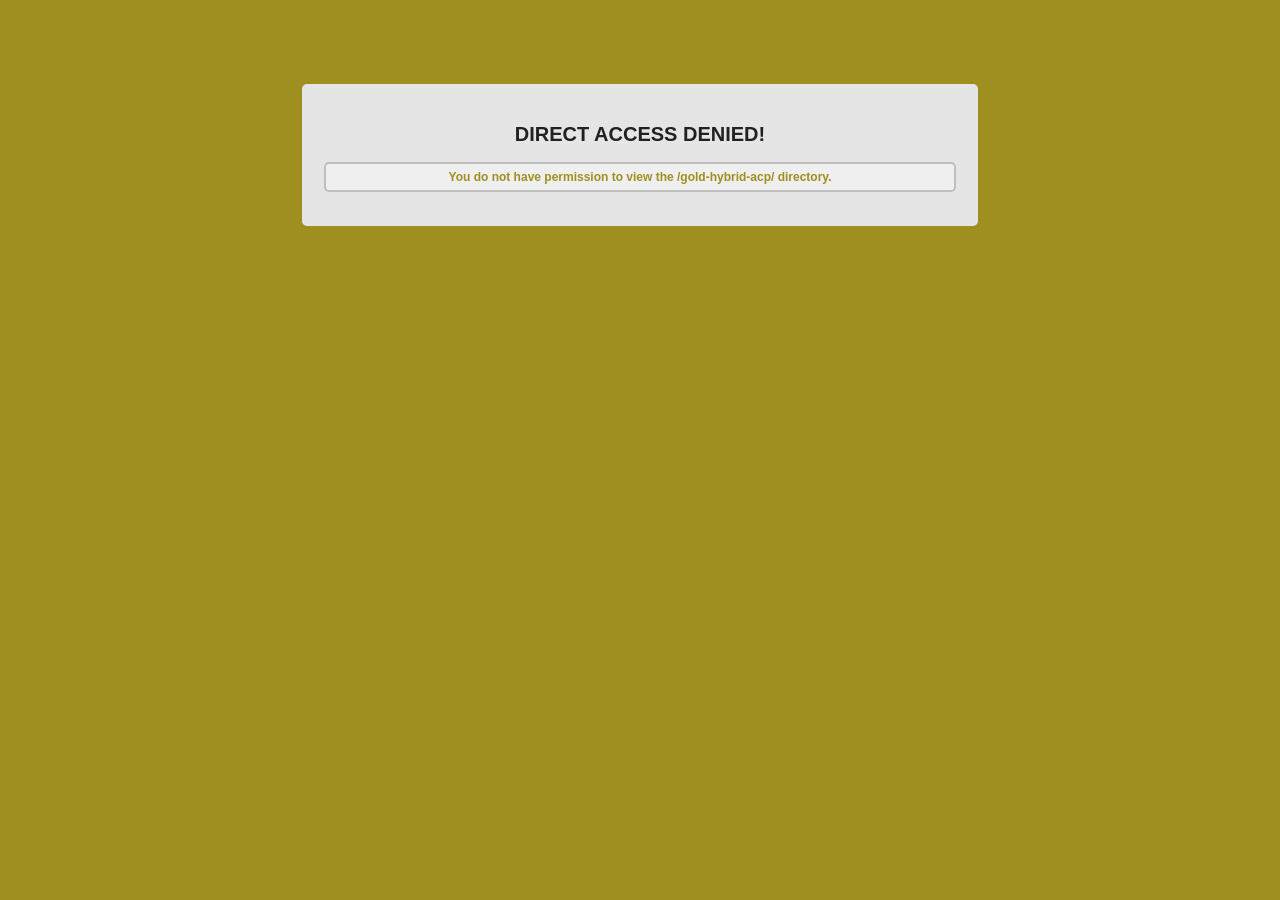
<file: Upload/admin/styles/Gold-Hybrid-ACP/index.html>
<!DOCTYPE HTML PUBLIC "-//W3C//DTD HTML 4.01 Transitional//EN"
"http://www.w3.org/TR/html4/loose.dtd">
<html><!--// Begin HTML-->
<head><!--// Begin Head-->
<title>Direct Access Denied!</title><!--// Title -->
<meta http-equiv="Content-Type" content="text/html; charset=iso-8859-1">

<style type="text/css">

/** Body Styling **/

body {
	color: #000000;
	background: #9E8F20;
}

/** D.A.D Notice DIV **/

.dad-notice {
	width: 50%;
	padding: 20px;
    margin: 0 auto;
	color: #000000;
    text-align: center;
	border-top: 2px solid #E5E5E5;
	border-left: 2px solid #E5E5E5;
	border-right: 2px solid #E5E5E5;
	border-bottom: 2px solid #E5E5E5;
    border-radius: 5px 5px 5px 5px;
	-moz-border-radius: 5px 5px 5px 5px;
	-webkit-border-radius: 5px 5px 5px 5px;
	background: #E5E5E5;
}

/** D.A.D Notice Heading **/

.dad-notice h2 {
    color: #212121;
    font-size: 20px;
    font-weight: bold;
    font-family: verdana,sans-serif,helvetica,arial;
}

/** D.A.D Notice Paragraph **/

.dad-notice p {
    padding: 6px;
    color: #9E8F20;
    font-size: 12px;
    font-weight: bold;
    border: 2px solid #BFBFBF;
    border-radius: 5px 5px 5px 5px;
    font-family: verdana,sans-serif,helvetica,arial;
    background: #EFEFEF;
}

</style>
</head><!--// End Head -->
<body><!--// Begin Body-->

<p>&nbsp;</p> <!--// Temp Filler -->
<p>&nbsp;</p> <!--// Temp Filler -->

<!--// Start Comment -->

  <div class="dad-notice" align="center"><!--// Begin D.A.D Notice DIV -->
	<h2>DIRECT ACCESS DENIED!</h2><!--// D.A.D Notice Heading -->
	<p>You do not have permission to view the /gold-hybrid-acp/ directory.</p><!--// D.A.D Notice Paragraph-->
  </div><!--// End Notice DIV -->

<!--// End Comment-->


</body><!--// End Body-->
</html><!--// End HTML -->
</file>
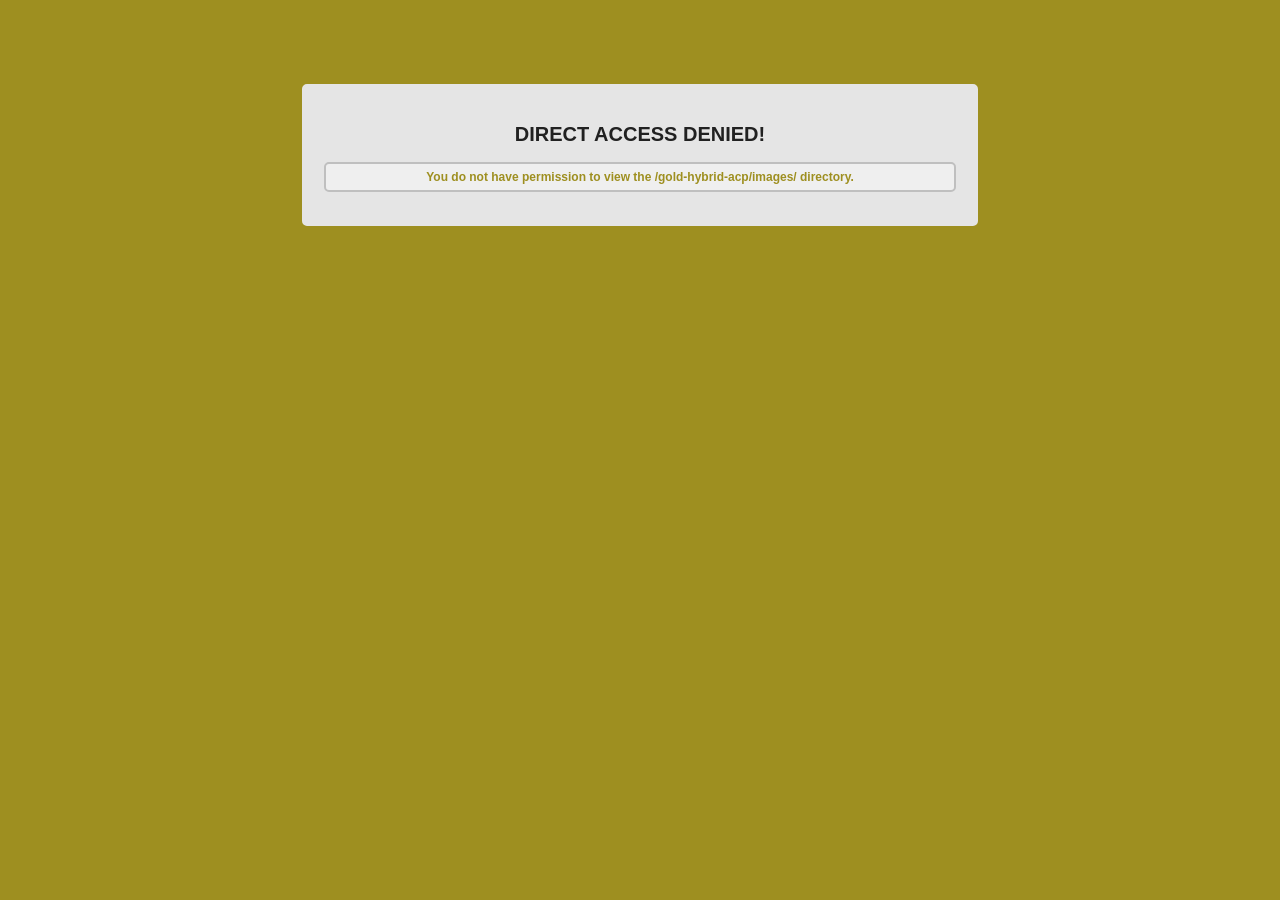
<file: Upload/admin/styles/Gold-Hybrid-ACP/images/index.html>
<!DOCTYPE HTML PUBLIC "-//W3C//DTD HTML 4.01 Transitional//EN"
"http://www.w3.org/TR/html4/loose.dtd">
<html><!--// Begin HTML-->
<head><!--// Begin Head-->
<title>Direct Access Denied!</title><!--// Title -->
<meta http-equiv="Content-Type" content="text/html; charset=iso-8859-1">

<style type="text/css">

/** Body Styling **/

body {
	color: #000000;
	background: #9E8F20;
}

/** D.A.D Notice DIV **/

.dad-notice {
	width: 50%;
	padding: 20px;
    margin: 0 auto;
	color: #000000;
    text-align: center;
	border-top: 2px solid #E5E5E5;
	border-left: 2px solid #E5E5E5;
	border-right: 2px solid #E5E5E5;
	border-bottom: 2px solid #E5E5E5;
    border-radius: 5px 5px 5px 5px;
	-moz-border-radius: 5px 5px 5px 5px;
	-webkit-border-radius: 5px 5px 5px 5px;
	background: #E5E5E5;
}

/** D.A.D Notice Heading **/

.dad-notice h2 {
    color: #212121;
    font-size: 20px;
    font-weight: bold;
    font-family: verdana,sans-serif,helvetica,arial;
}

/** D.A.D Notice Paragraph **/

.dad-notice p {
    padding: 6px;
    color: #9E8F20;
    font-size: 12px;
    font-weight: bold;
    border: 2px solid #BFBFBF;
    border-radius: 5px 5px 5px 5px;
    font-family: verdana,sans-serif,helvetica,arial;
    background: #EFEFEF;
}

</style>
</head><!--// End Head -->
<body><!--// Begin Body-->

<p>&nbsp;</p> <!--// Temp Filler -->
<p>&nbsp;</p> <!--// Temp Filler -->

<!--// Start Comment -->

  <div class="dad-notice" align="center"><!--// Begin D.A.D Notice DIV -->
	<h2>DIRECT ACCESS DENIED!</h2><!--// D.A.D Notice Heading -->
	<p>You do not have permission to view the /gold-hybrid-acp/images/ directory.</p><!--// D.A.D Notice Paragraph-->
  </div><!--// End Notice DIV -->

<!--// End Comment-->


</body><!--// End Body-->
</html><!--// End HTML -->
</file>
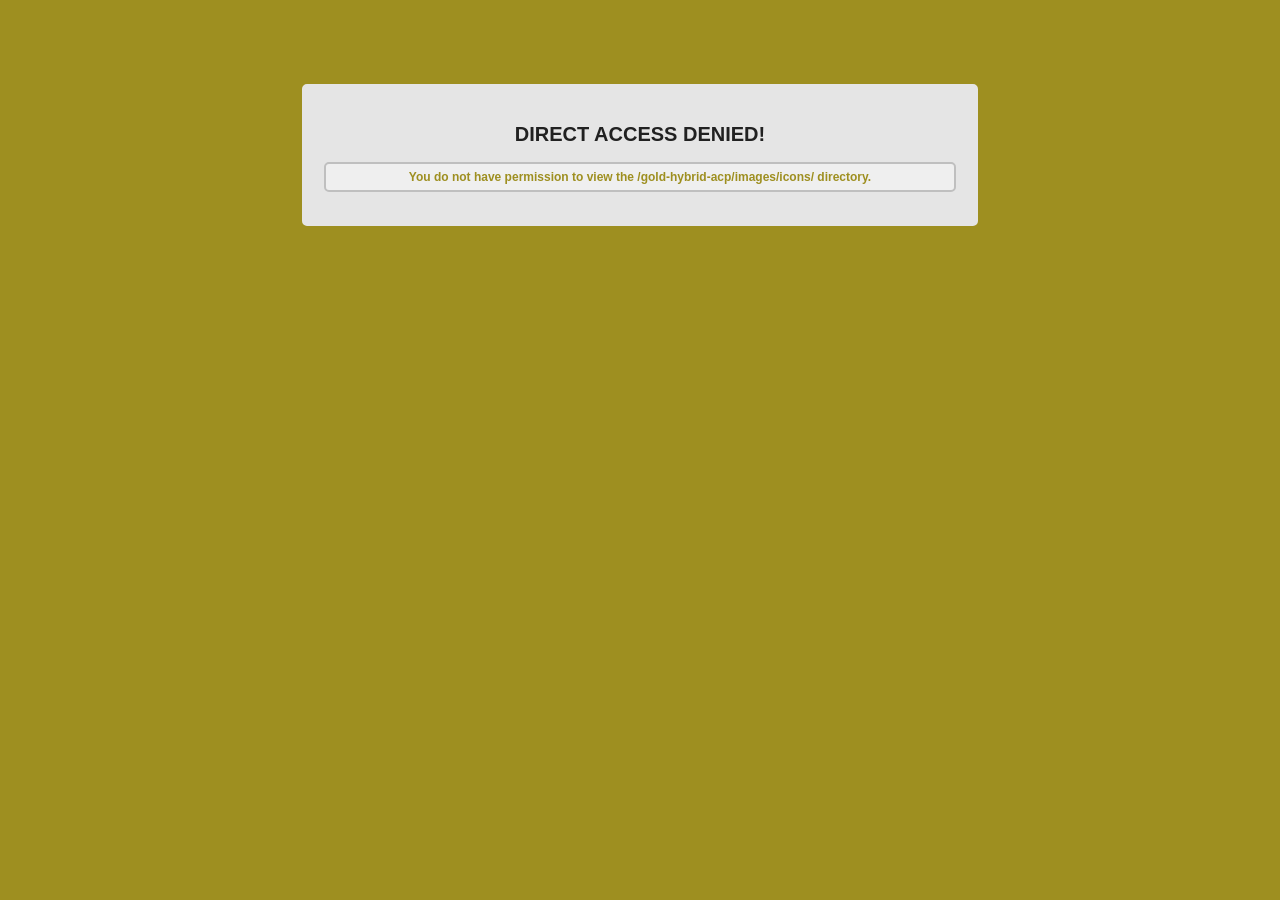
<file: Upload/admin/styles/Gold-Hybrid-ACP/images/icons/index.html>
<!DOCTYPE HTML PUBLIC "-//W3C//DTD HTML 4.01 Transitional//EN"
"http://www.w3.org/TR/html4/loose.dtd">
<html><!--// Begin HTML-->
<head><!--// Begin Head-->
<title>Direct Access Denied!</title><!--// Title -->
<meta http-equiv="Content-Type" content="text/html; charset=iso-8859-1">

<style type="text/css">

/** Body Styling **/

body {
	color: #000000;
	background: #9E8F20;
}

/** D.A.D Notice DIV **/

.dad-notice {
	width: 50%;
	padding: 20px;
    margin: 0 auto;
	color: #000000;
    text-align: center;
	border-top: 2px solid #E5E5E5;
	border-left: 2px solid #E5E5E5;
	border-right: 2px solid #E5E5E5;
	border-bottom: 2px solid #E5E5E5;
    border-radius: 5px 5px 5px 5px;
	-moz-border-radius: 5px 5px 5px 5px;
	-webkit-border-radius: 5px 5px 5px 5px;
	background: #E5E5E5;
}

/** D.A.D Notice Heading **/

.dad-notice h2 {
    color: #212121;
    font-size: 20px;
    font-weight: bold;
    font-family: verdana,sans-serif,helvetica,arial;
}

/** D.A.D Notice Paragraph **/

.dad-notice p {
    padding: 6px;
    color: #9E8F20;
    font-size: 12px;
    font-weight: bold;
    border: 2px solid #BFBFBF;
    border-radius: 5px 5px 5px 5px;
    font-family: verdana,sans-serif,helvetica,arial;
    background: #EFEFEF;
}

</style>
</head><!--// End Head -->
<body><!--// Begin Body-->

<p>&nbsp;</p> <!--// Temp Filler -->
<p>&nbsp;</p> <!--// Temp Filler -->

<!--// Start Comment -->

  <div class="dad-notice" align="center"><!--// Begin D.A.D Notice DIV -->
	<h2>DIRECT ACCESS DENIED!</h2><!--// D.A.D Notice Heading -->
	<p>You do not have permission to view the /gold-hybrid-acp/images/icons/ directory.</p><!--// D.A.D Notice Paragraph-->
  </div><!--// End Notice DIV -->

<!--// End Comment-->


</body><!--// End Body-->
</html><!--// End HTML -->
</file>
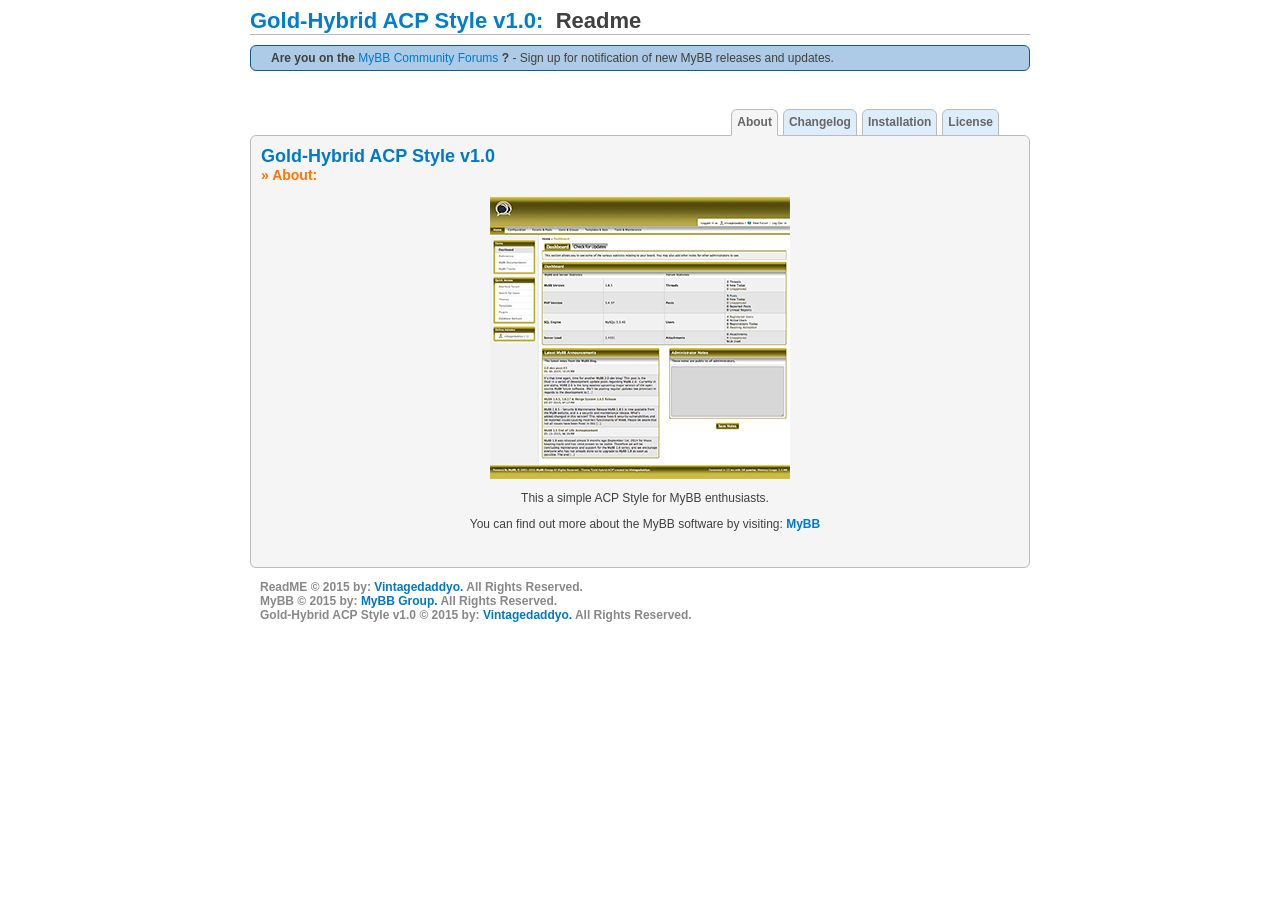
<file: Documentation/ReadMe.html>
<!DOCTYPE html PUBLIC "-//W3C//DTD XHTML 1.0 Transitional//EN" "http://www.w3.org/TR/xhtml1/DTD/xhtml1-transitional.dtd">
<html xmlns="http://www.w3.org/1999/xhtml">
	<head>
	<meta http-equiv="Content-Type" content="text/html; charset=UTF-8" />
	<title>Gold-Hybrid ACP Style v1.0 &raquo; Readme</title>
	<link rel="icon" type="image/png" href="favicon.ico" />
	<style type="text/css" media="screen">
/** Default Style **/
         

.alert {
	background: #FFF6BF;
	border-top: 1px solid #FFD324;
	border-left: 1px solid #FFD324;
	border-right: 1px solid #FFD324;
	border-bottom: 1px solid #FFD324;
	text-align: left;
	margin: 10px auto;
	padding: 5px 20px;
	/*font-weight: bold;*/
	border-radius: 6px;
	color: #404040;
}
.notice1 {
	background: #D6ECA6;
	border-top: 1px solid #8DC93E;
	border-left: 1px solid #8DC93E;
	border-right: 1px solid #8DC93E;
	border-bottom: 1px solid #8DC93E;
	text-align: left;
	margin: 10px auto;
	padding: 5px 20px;
	/*font-weight: bold;*/
	border-radius: 6px;
	color: #404040;
}
.notice2 {
	background: #ADCBE7;
	border-top: 1px solid #0F5C8E;
	border-left: 1px solid #0F5C8E;
	border-right: 1px solid #0F5C8E;
	border-bottom: 1px solid #0F5C8E;
	text-align: left;
	margin: 10px auto;
	padding: 5px 20px;
	/*font-weight: bold;*/
	border-radius: 6px;
	color: #404040;
}
body {
	font-family: Verdana, Arial;
	font-size: 12px;
	color: #404040;
	background: #FFFFFF;
}
p {
	padding-left: 10px;
}
blockquote {
	margin: 10px 20px 0px 20px;
	padding: 10px;
	border: 1px solid #8d8d8d;
	background-color: #f5f5f5;
}
li {
	margin-top: 20px;
}
ul li ul li {
	margin-top: 10px;
}
a, a:active, a:link, a:visited {
	color: #0079C7;
	text-decoration: none;
}
a:hover {
	color: #FF7500;
	text-decoration: underline;
}
/** Place Holder Style **/

#Container {
	width: 780px;
	margin-left: auto;
	margin-right: auto;
}
#Content {
	background-color: #F5F5F5;
	border: 1px solid #BBBBBB;
	padding: 10px;
	margin-top: -13px;
	border-radius: 6px;
}
/** Title Style **/

#Title {
	font-family: Verdana, Arial;
	font-size: 22px;
	font-weight: bold;
	color: #027DCC;
	border-bottom: 1px solid #BBBBBB;
	margin-bottom: 10px;
}
.SubTitle {
	font-family: Verdana, Arial;
	font-size: 18px;
	font-weight: bold;
	color: #0079C7;
}
.SubSubTitle {
	font-family: Verdana, Arial;
	font-size: 14px;
	font-weight: bold;
	color: #FF7500;
}
/** Tabs **/

ul#Tabs {
	font-family: Verdana, Arial;
	font-size: 12px;
	font-weight: bold;
	list-style-type: none;
	padding-bottom: 28px;
	padding-right: 25px;
	border-bottom: 1px solid #bbbbbb;
	margin-bottom: 12px;
	z-index: 1;
	margin-left: 6px;
	margin-right: 6px;
}
#Tabs li.Tab {
	float: right;
	height: 25px;
	background-color: #deedfb;
	margin: 2px 0px 0px 5px;
	border: 1px solid #bbbbbb;
	border-top-left-radius: 6px;
	border-top-right-radius: 6px;
}
#Tabs li.Tab a {
	float: left;
	display: block;
	color: #666666;
	text-decoration: none;
	padding: 5px;
}
#Tabs li.Tab a:hover {
	background-color: #F5F5F5;
	border-bottom: 0px;
	border-top-left-radius: 6px;
	border-top-right-radius: 6px;
}
/** Selected Tab **/

#Tabs li.SelectedTab {
	float: right;
	height: 25px;
	background-color: #F5F5F5;
	margin: 2px 0px 0px 5px;
	border-top: 1px solid #BBBBBB;
	border-right: 1px solid #BBBBBB;
	border-bottom: 1px solid #F5F5F5;
	border-left: 1px solid #BBBBBB;
	border-top-left-radius: 6px;
	border-top-right-radius: 6px;
}
#Tabs li.SelectedTab a {
	float: left;
	display: block;
	color: #666666;
	text-decoration: none;
	padding: 5px;
	cursor: default;
}
/** Copyright **/

#Copyright {
	text-align: left;
	color: #888888;
	font-weight: bold;
}
</style>
	<script type="text/javascript">
	/* <![CDATA[ */
		// About Page
		function about() {
			// Tab
			document.getElementById('AboutTab').className = 'SelectedTab';
			document.getElementById('ChangelogTab').className = 'Tab';
			document.getElementById('InstallTab').className = 'Tab';
			document.getElementById('LicenseTab').className = 'Tab';
			// Page
			document.getElementById('About').style.display= 'block';
			document.getElementById('Changelog').style.display = 'none';
			document.getElementById('Install').style.display = 'none';
			document.getElementById('License').style.display = 'none';
		}
		// Changelog Page
		function changelog() {
			// Tab
			document.getElementById('AboutTab').className = 'Tab';
			document.getElementById('ChangelogTab').className = 'SelectedTab';
			document.getElementById('InstallTab').className = 'Tab';
			document.getElementById('LicenseTab').className = 'Tab';
			// Page
			document.getElementById('About').style.display = 'none';
			document.getElementById('Changelog').style.display = 'block';
			document.getElementById('Install').style.display = 'none';
			document.getElementById('License').style.display = 'none';
		}
		// Installation Page
		function install() {
			// Tab
			document.getElementById('AboutTab').className = 'Tab';
			document.getElementById('ChangelogTab').className = 'Tab';
			document.getElementById('InstallTab').className = 'SelectedTab';
			document.getElementById('LicenseTab').className = 'Tab';
			// Page
			document.getElementById('About').style.display= 'none';
			document.getElementById('Changelog').style.display = 'none';
			document.getElementById('Install').style.display = 'block';
			document.getElementById('License').style.display = 'none';
		
		}
		// License Page
		function license() {
			// Tab
			document.getElementById('AboutTab').className = 'Tab';
			document.getElementById('ChangelogTab').className = 'Tab';
			document.getElementById('InstallTab').className = 'Tab';
			document.getElementById('LicenseTab').className = 'SelectedTab';
			// Page
			document.getElementById('About').style.display= 'none';
			document.getElementById('Changelog').style.display = 'none';
			document.getElementById('Install').style.display = 'none';
			document.getElementById('License').style.display = 'block';
		}
	/* ]]> */
	</script>
	</head>
	<body>
<div id="Container">
<!-- Begin Title -->
<div id="Title">Gold-Hybrid ACP Style v1.0:&nbsp;&nbsp;<span style="color: #404040;">Readme</span></div>
<!-- End Title --> 
<!-- begin: alerts -->
<!--
<p class="alert"><strong>Latest MyBB Release:</strong> <a href="http://blog.mybb.com/2015/05/27/mybb-1-8-5-1-6-17-merge-system-1-8-5-release/" target="_blank">MyBB 1.8.5, 1.6.17 &amp; Merge System 1.8.5 Release</a> <span class="date">(May 27, 2015)</span></p>
<p class="notice1"><strong>Latest news from the MyBB Blog:</strong> <a href="http://blog.mybb.com/2015/05/13/mybb-1-6-end-of-life-announcement/" target="_blank">MyBB 1.6 End of Life Announcement</a> <span class="date">(May 13, 2015)</span></p>  -->
<p class="notice2"><strong>Are you on the </strong><a href="http://community.mybb.com/" target="_blank">MyBB Community Forums</a><strong>&nbsp;?</strong> - Sign up for notification of new MyBB releases and updates.</p>
<!-- end: alerts --> 
<br />
<!-- Begin Tabs -->
<ul id="Tabs">
      <li id="LicenseTab" class="Tab"><a href="#License" onclick="license(); return false;" title="License">License</a></li>
      <li id="InstallTab" class="Tab"><a href="#Installation" onclick="install(); return false;" title="Installation Instructions">Installation</a></li>
      <li id="ChangelogTab" class="Tab"><a href="#Changelog" onclick="changelog(); return false;" title="Changelog">Changelog</a></li>
      <li id="AboutTab" class="SelectedTab"><a href="#About" onclick="about(); return false;" title="About">About</a></li>
    </ul>
<!-- End Tabs --> 
<!-- Begin Content -->
<div id="Content"> 
      <!-- Begin  About Theme-->
      <div id="About">
    <div class="SubTitle">Gold-Hybrid ACP Style v1.0</div>
    <div class="SubSubTitle">&raquo;&nbsp;About:</div>
    <br />
    <center>
          <a href="ACP_Style_Screen.png" ><img src="ACP_Style_Screen_sm.png" border="0"/></a>
          <p>This a simple ACP Style for MyBB enthusiasts.</p>
          <p>You can find out more about the MyBB software by visiting: <a href="http://www.mybb.com" target="_blank"><b>MyBB</b></a></p>
        </center>
    <br />
  </div>
      <!-- End  About Theme--> 
      <!-- Begin Theme Changelog -->
      <div id="Changelog" style="display: none;">
    <div class="SubTitle">Gold-Hybrid ACP Style v1.0</div>
    <div class="SubSubTitle">&raquo;&nbsp;Changelog:</div>
    <br />
    <p>History:</p>
    <p>06/07/2015&nbsp;&mdash;&nbsp;ACP Style initial release</p>
    <p>06/07/2015&nbsp;&mdash;&nbsp;Updated ACP Style initial Basic ReadMe</p>
    <p>06/07/2015&nbsp;&mdash;&nbsp;ACP Style initial creation completion</p>
    <br />
    <p>To Do:&#42;</p>
    <p>&#42;&nbsp;Add more descriptive commenting</p>
    <p>&#42;&nbsp;Improve ACP Style ReadMe Documentation</p>
    <p>&#42;&nbsp;Improve Main Logo &amp; Login Logo</p>
    <p>&#42;&nbsp;Clean up any minor styling issues</p>
    <br />
  </div>
      <!-- End Theme Changelog --> 
      
      <!-- Begin Theme Installation Instructions -->
      <div id="Install" style="display: none;">
    <div class="SubTitle">Gold-Hybrid ACP Style v1.0</div>
    <div class="SubSubTitle">&raquo;&nbsp;Installation:</div>
    <br />
    <p>1.) After downloading the ACP Style, unpack it (with <a href="http://www.7-zip.org/download.html"><b>7-Zip</b></a> for example)</p>
    <p>2.) Upload contents of &quot;Upload&quot; into your forums folder.</p>
    <p>3.) Go to the Admin Control Panel under Preferences &gt; Global Preferences &gt; Admin Control Panel Theme</p>
    <p>4.) Select &quot;Gold-Hybrid-ACP&quot; &amp; then press: &quot;Save Personal Notes &amp; Preferences&quot;</p>
    <p>5.) Now have fun with your new forum ACP Syle!</p>
    <br />
  </div>
      <!-- End Theme Installation Instructions --> 
      
      <!-- Begin Theme License -->
      <div id="License" style="display: none;">
    <div class="SubTitle">Gold-Hybrid ACP Style v1.0</div>
    <div class="SubSubTitle">&raquo;&nbsp;License:</div>
    <br />
    <p> You may not remove or change the MyBB copyright nor the Designed by: &quot;Vintagedaddyo&quot; statements in the footer of this ACP Style's templates. You may use and modify this ACP Style to your personal likings, but redistributing a modified version for download is prohibited, unless you have explicit written permission from &quot;Vintagedaddyo&quot;, though you are allowed to redistribute a copy that has not been modified. </p>
  </div>
      <!-- End Theme License --> 
    </div>
<!-- End Content --> 

<!-- Begin Theme Copyright -->
<p id="Copyright"> ReadME&nbsp;&copy;&nbsp;2015&nbsp;by:&nbsp;<a href="https://github.com/vintagedaddyo/MyBB_ACP_Style_Gold_Hybrid" target="_blank"><b>Vintagedaddyo.</b></a>&nbsp;All Rights Reserved. <br />
      MyBB&nbsp;&copy; 2015&nbsp;by:&nbsp;<a href="http://mybb.com/" target="_blank"><b>MyBB Group.</b></a>&nbsp;All Rights Reserved. <br />
      Gold-Hybrid ACP Style v1.0&nbsp;&copy;&nbsp;2015&nbsp;by:&nbsp;<a href="https://github.com/vintagedaddyo/MyBB_ACP_Style_Gold_Hybrid" target="_blank"><b>Vintagedaddyo.</b></a>&nbsp;All Rights Reserved. <br />
    </p>
<!-- End Theme Copyright -->
</body>
</html>
</file>
